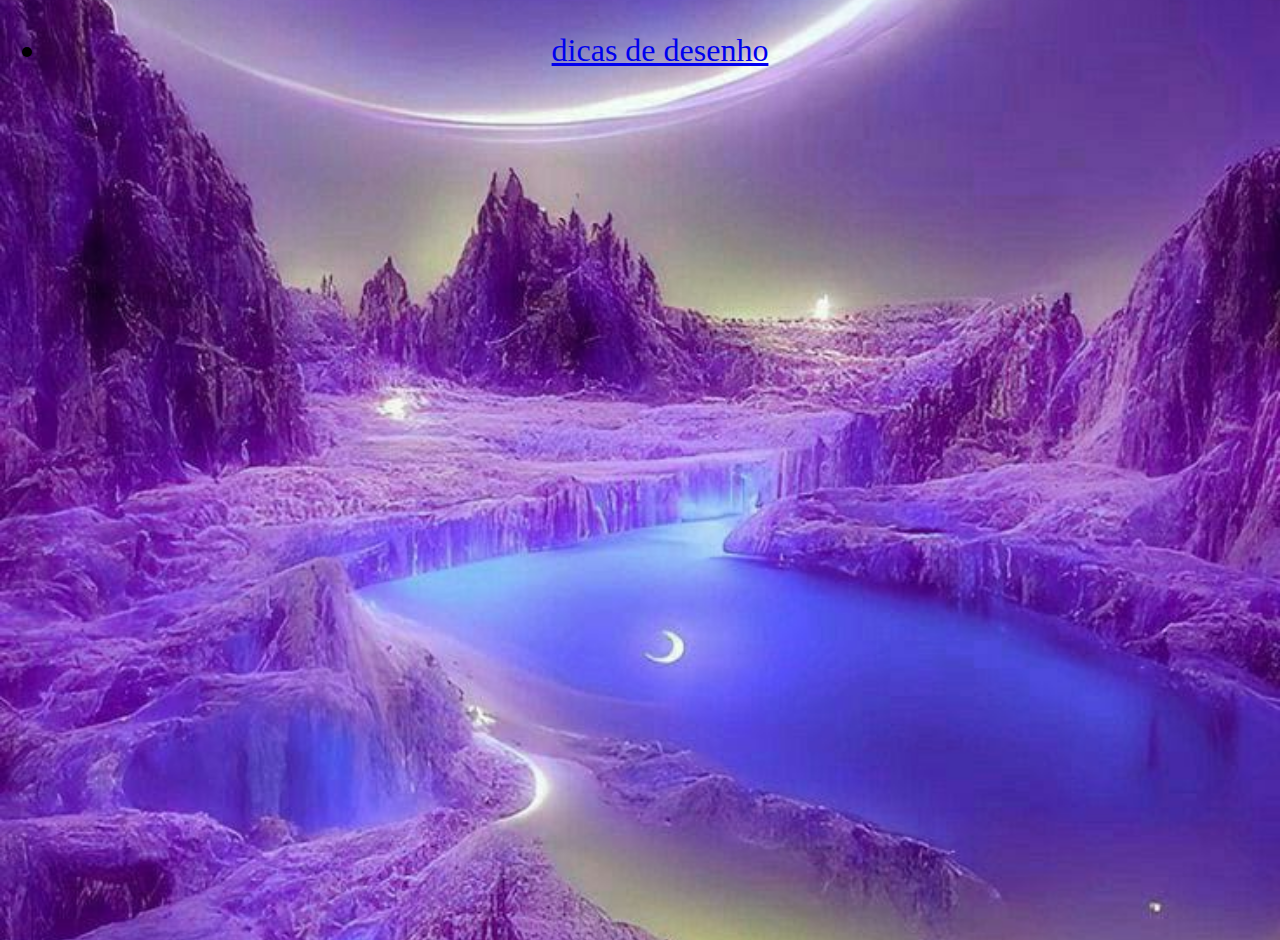
<file: index.html>
<!DOCTYPE html>
<html lang="en">
<head>
 <link rel="stylesheet" href="style.css">
    <meta charset="UTF-8">
    <meta http-equiv="X-UA-Compatible" content="IE=edge">
    <meta name="viewport" content="width=device-width>, initial-scale=1.0">
    <title>Document</title>
</head>
<body>
 <nav>
    <ul>
        <li>
            <a href="home.html">dicas de desenho</a>
        </li>
    </ul>
 </nav>   
</body>
</html>
</file>
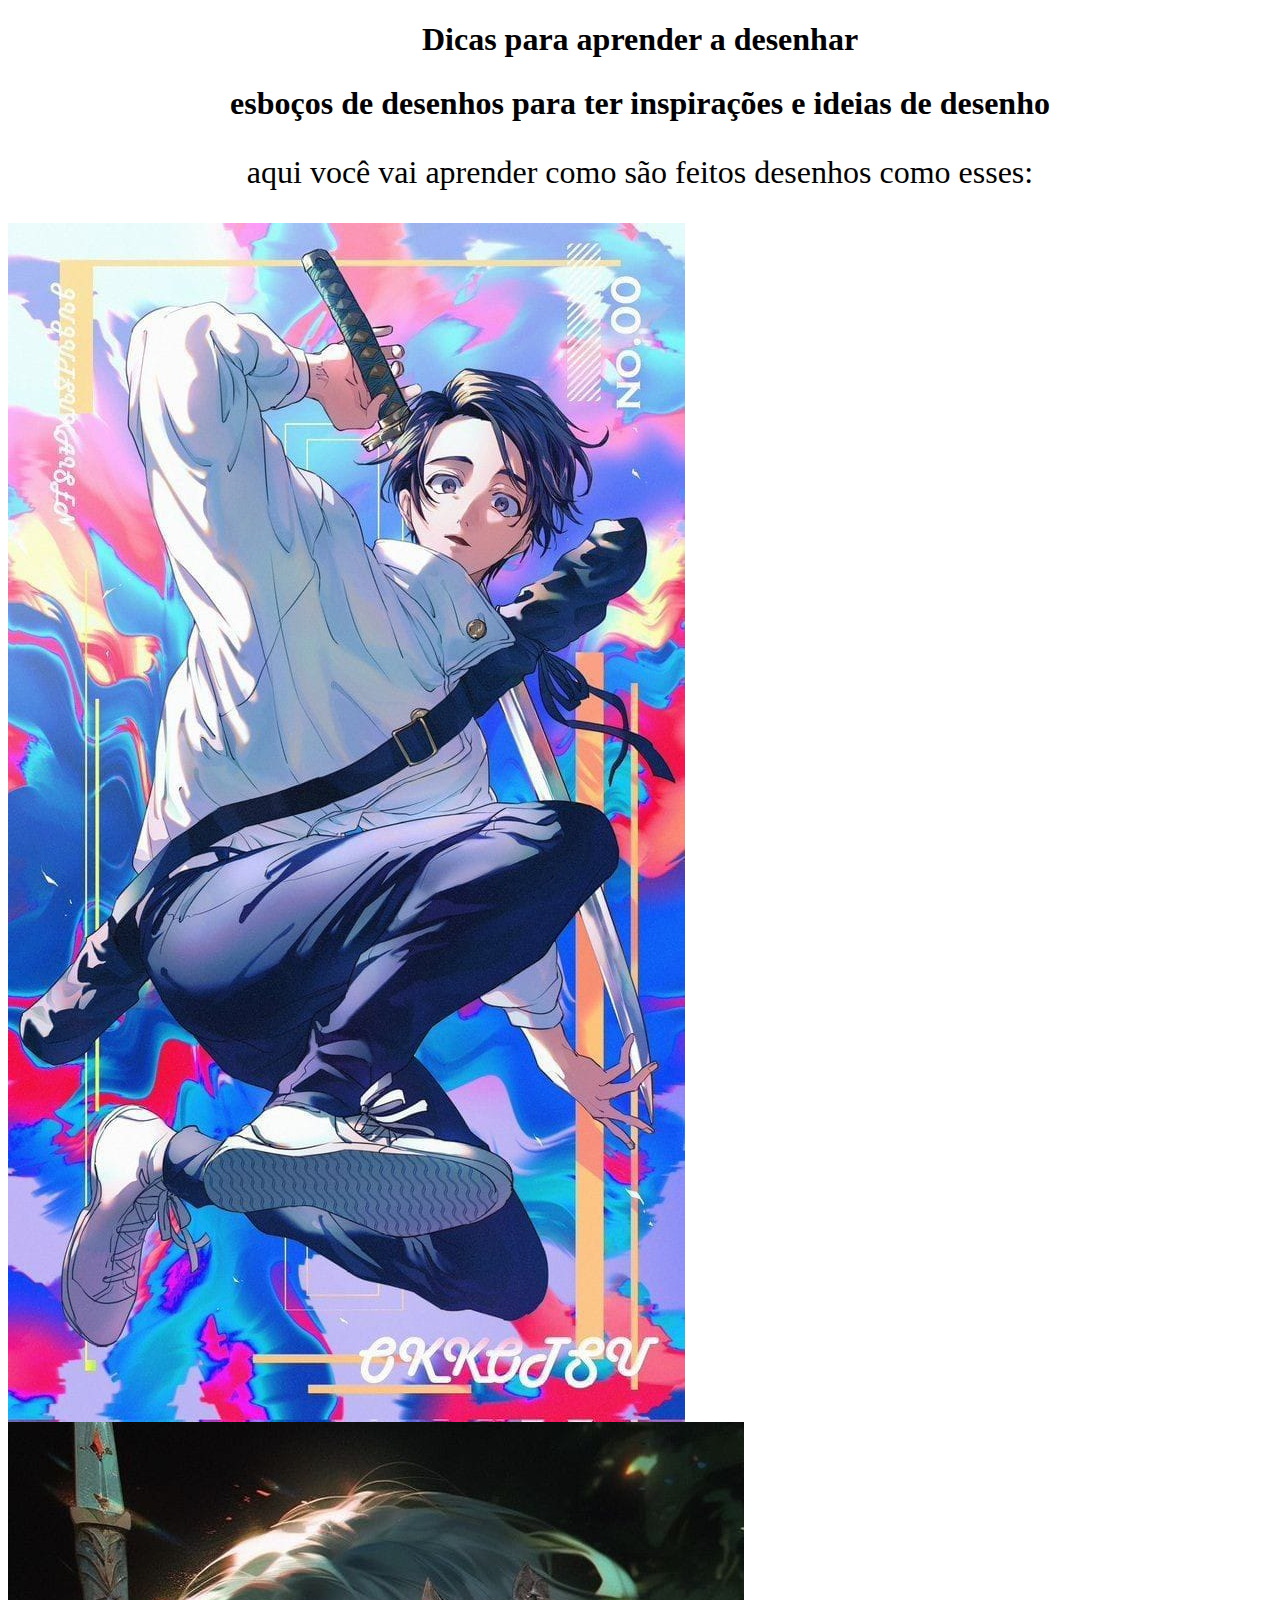
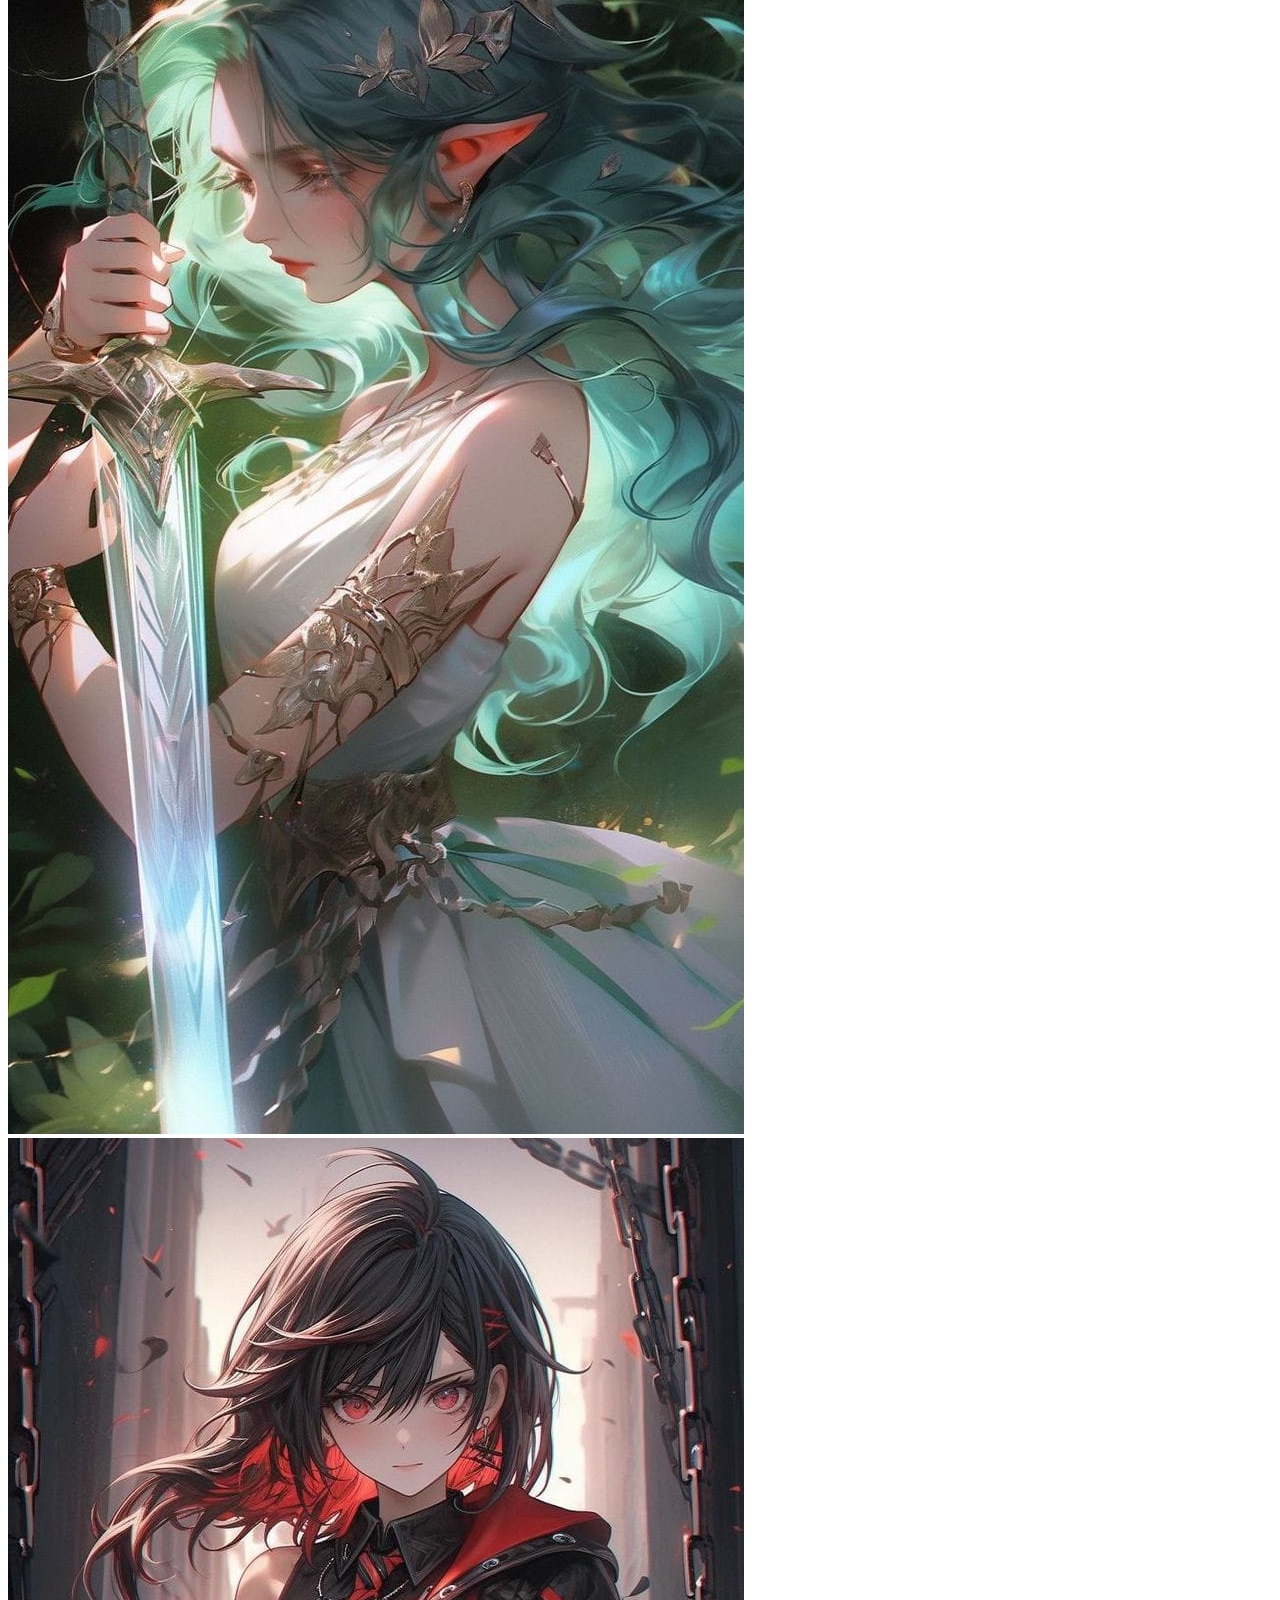
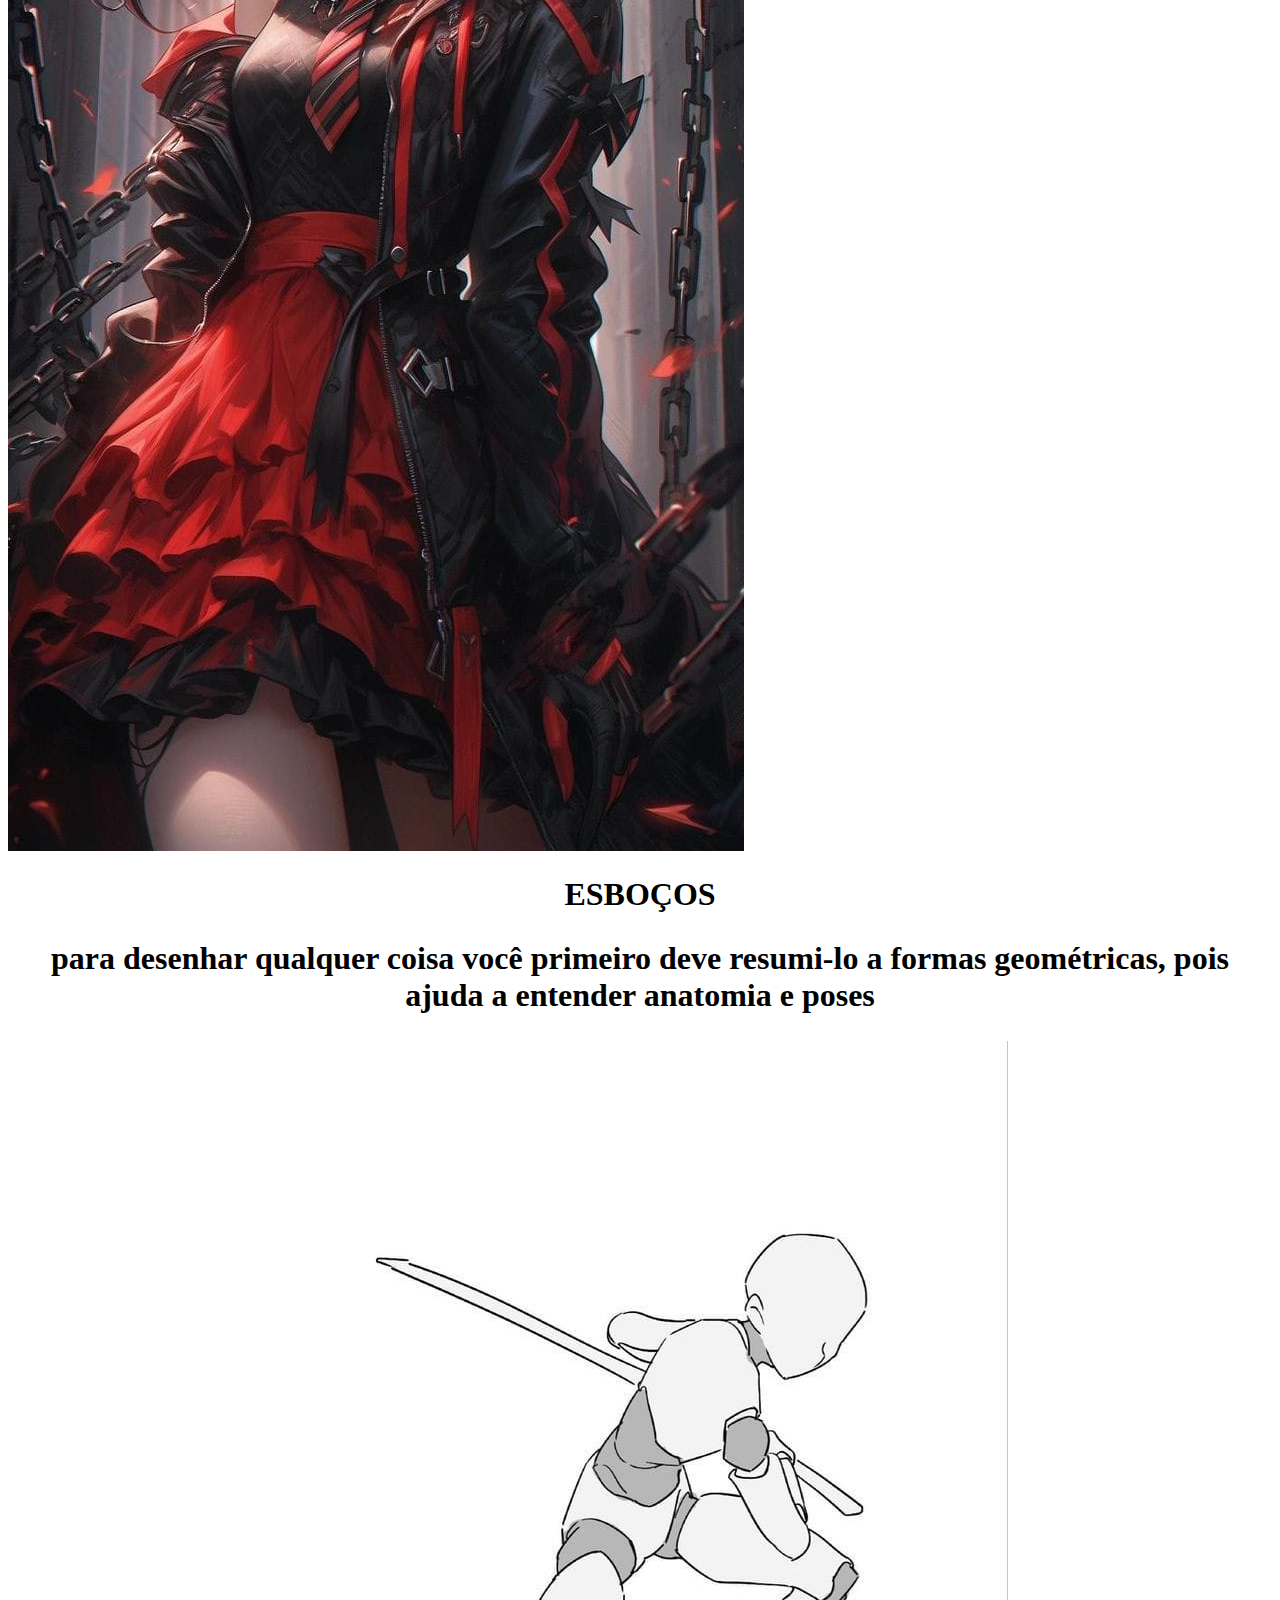
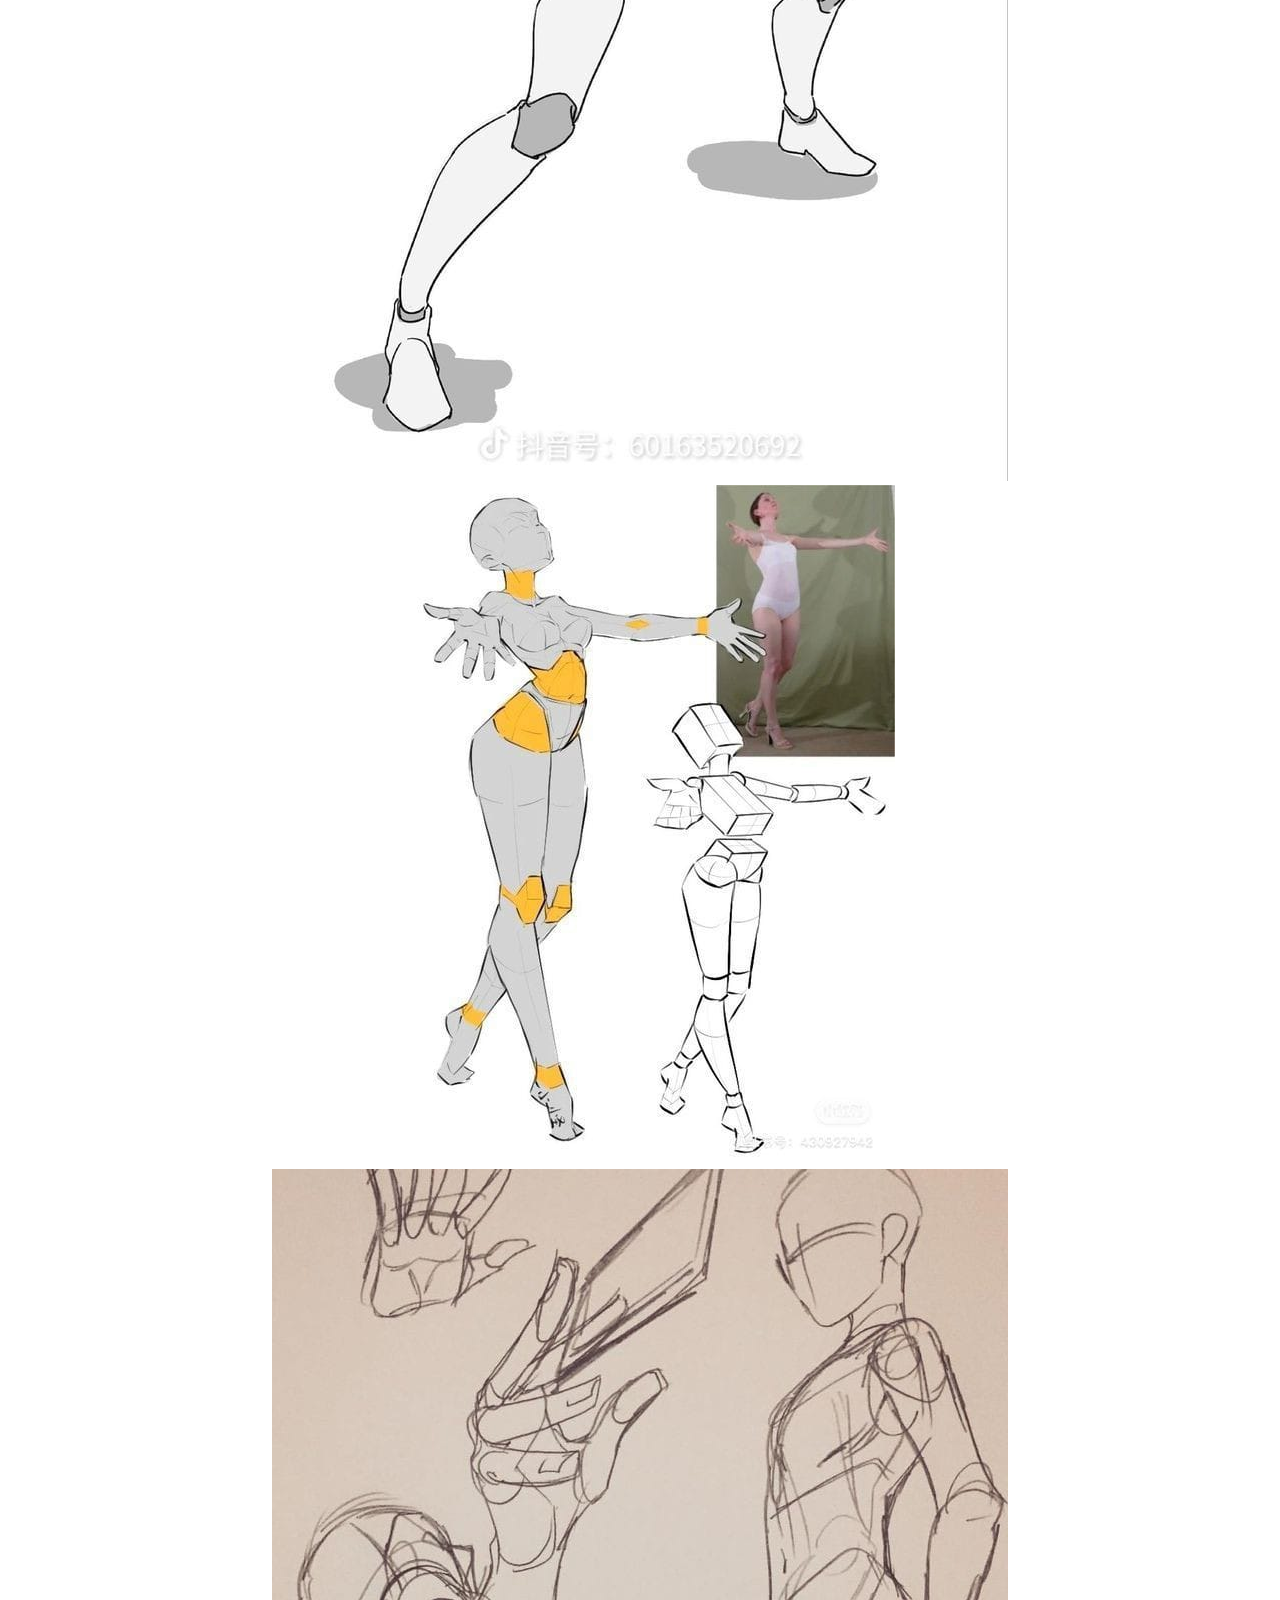
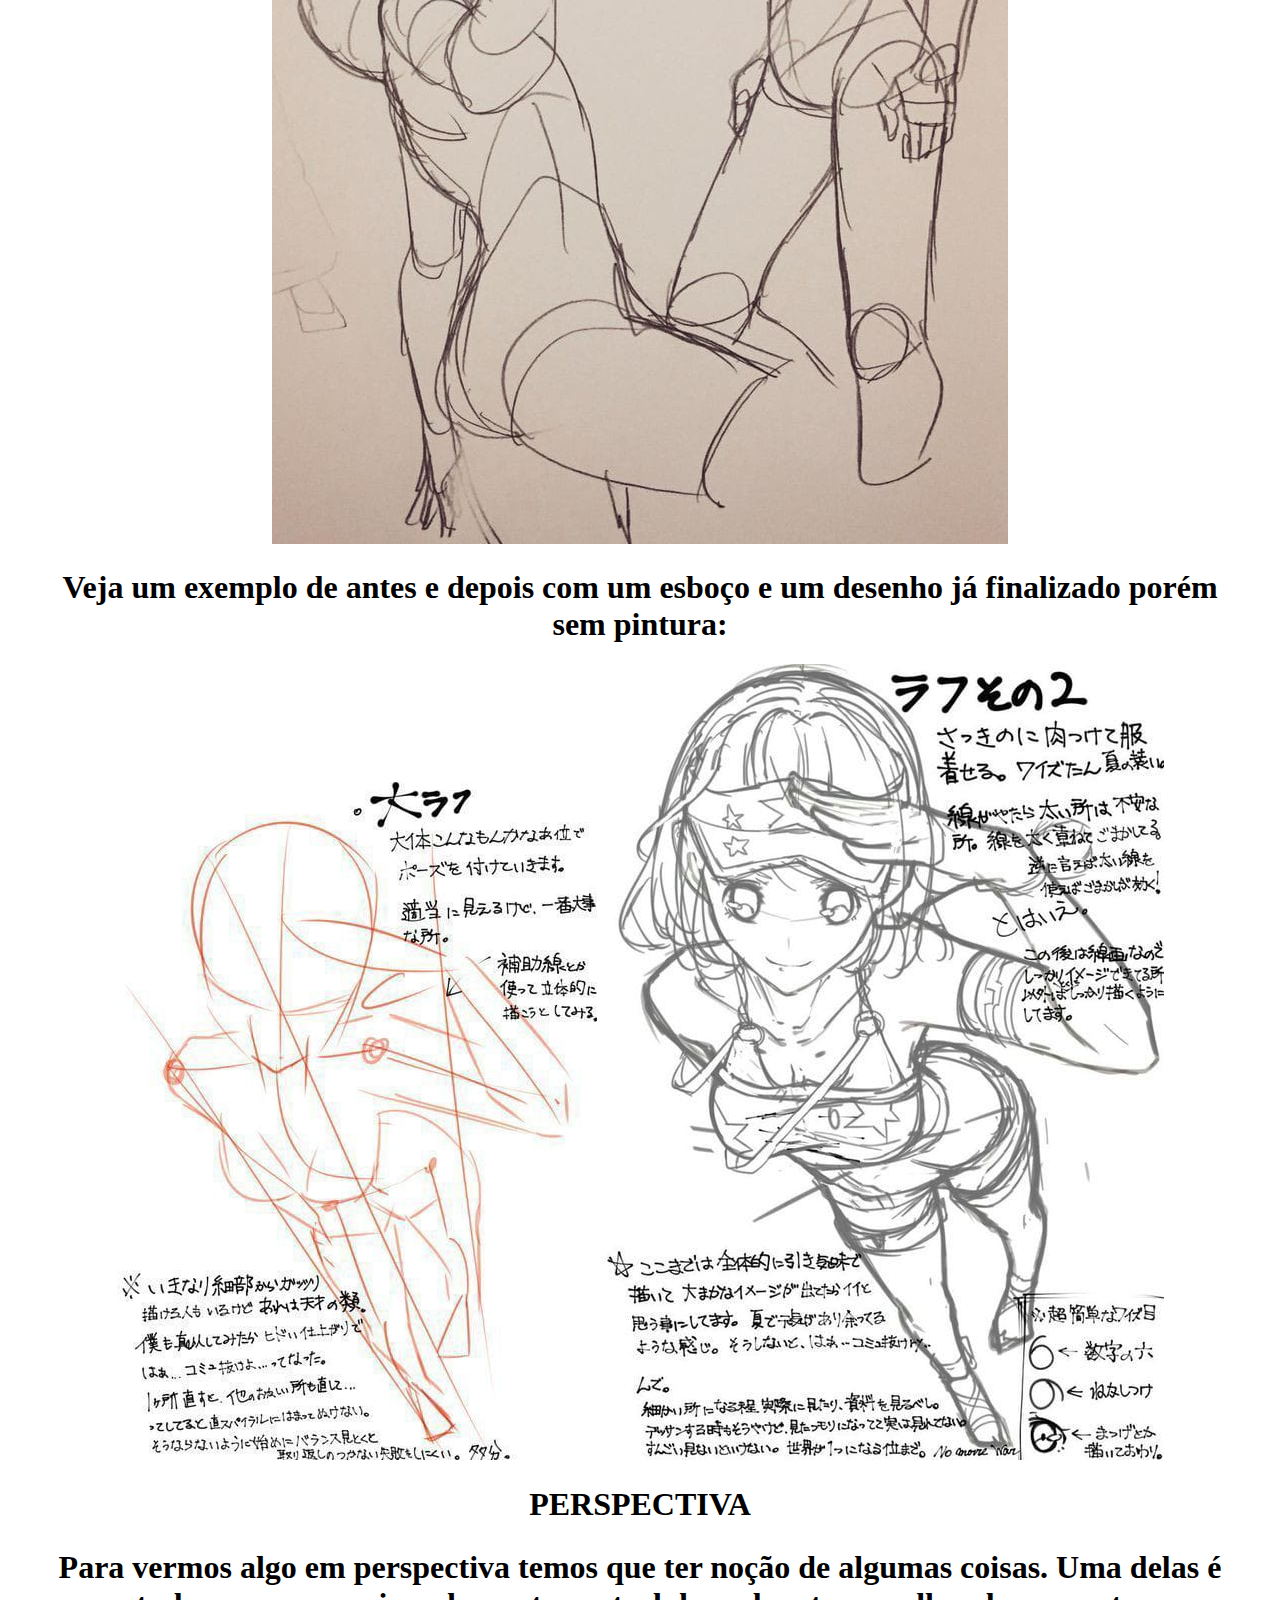
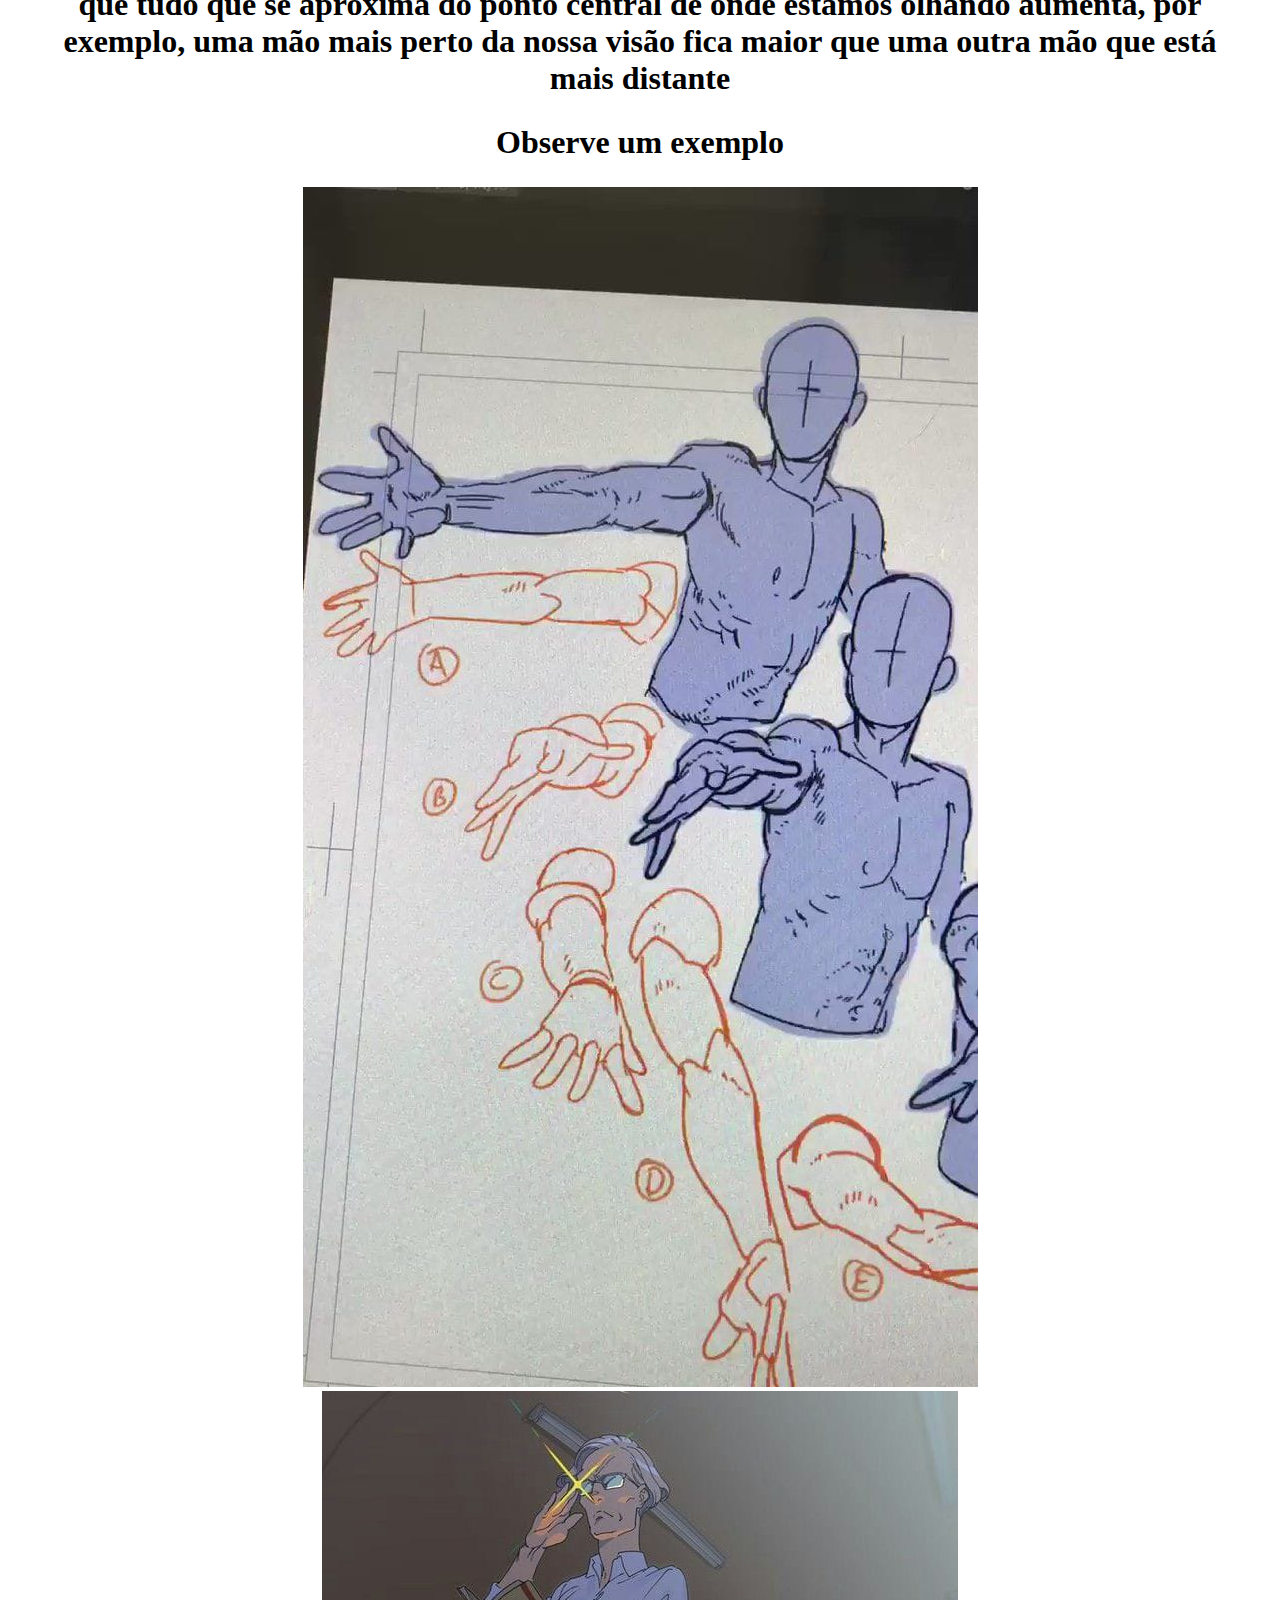
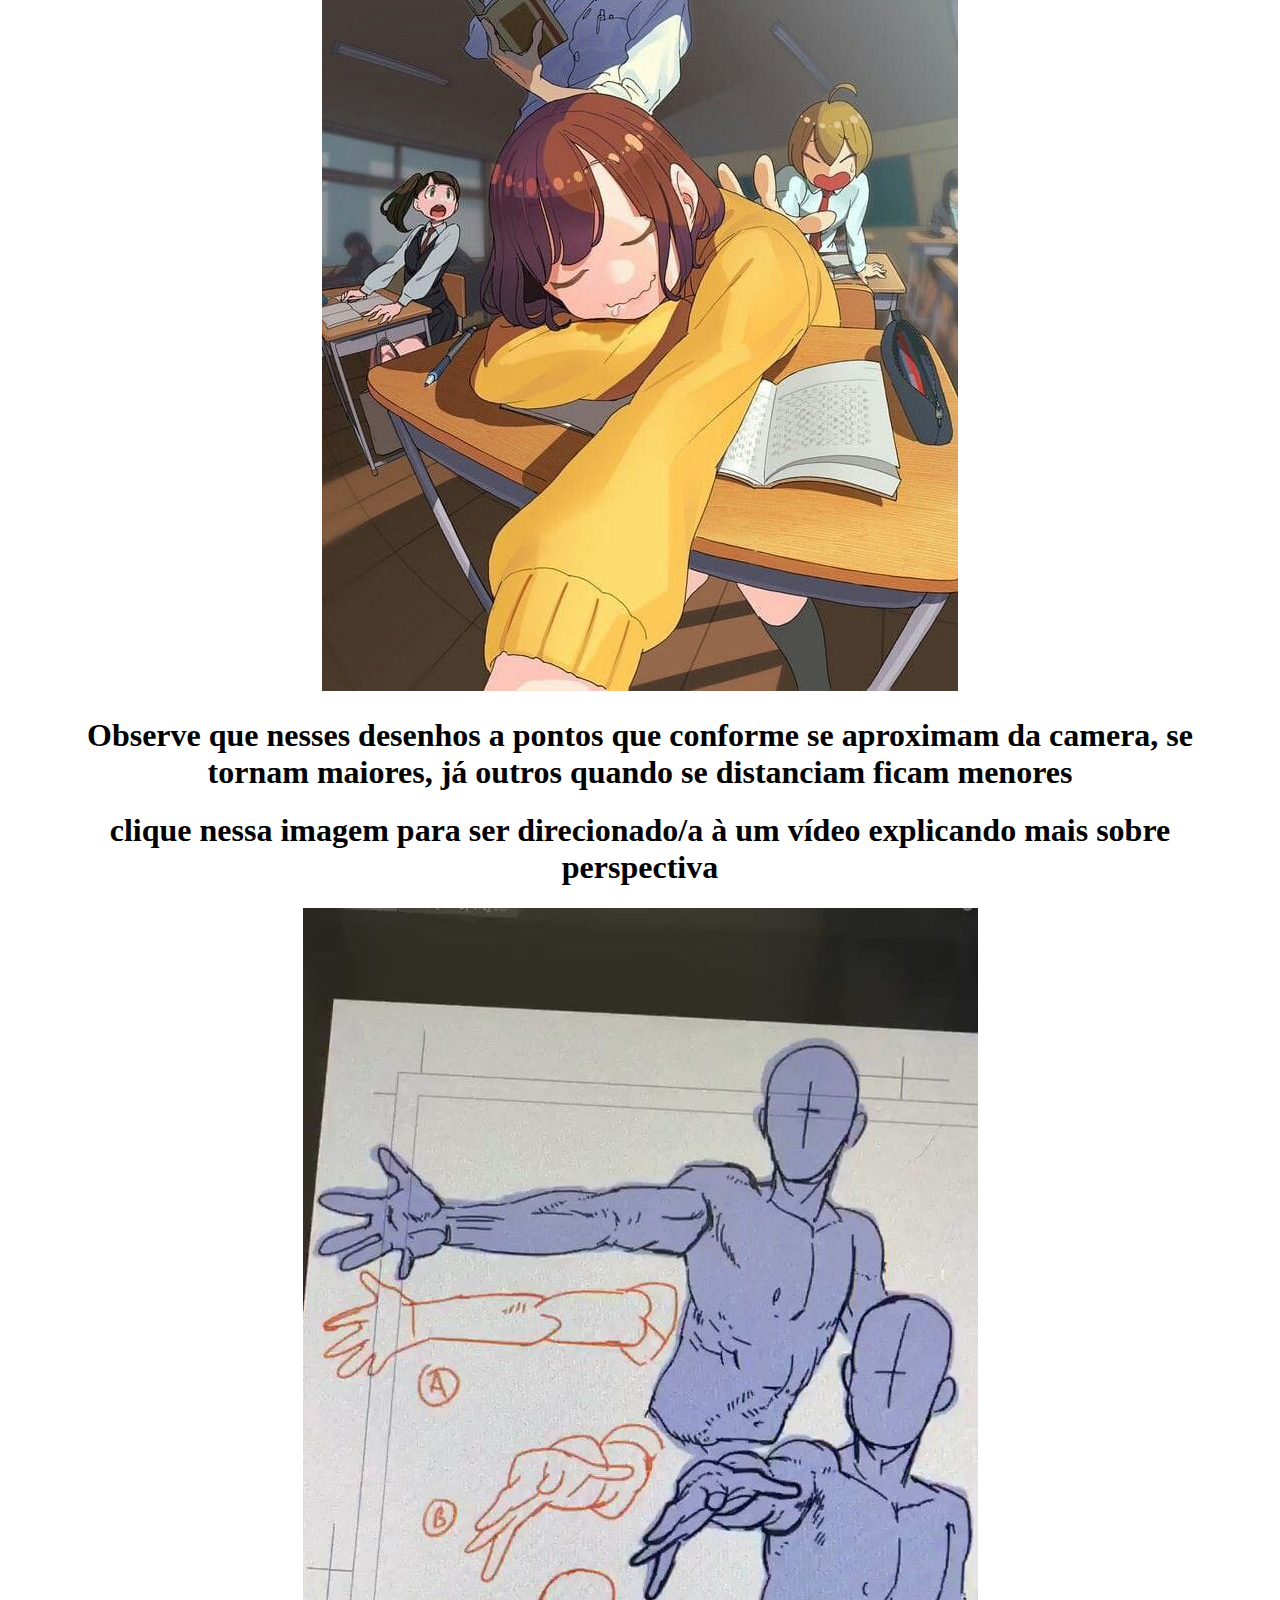
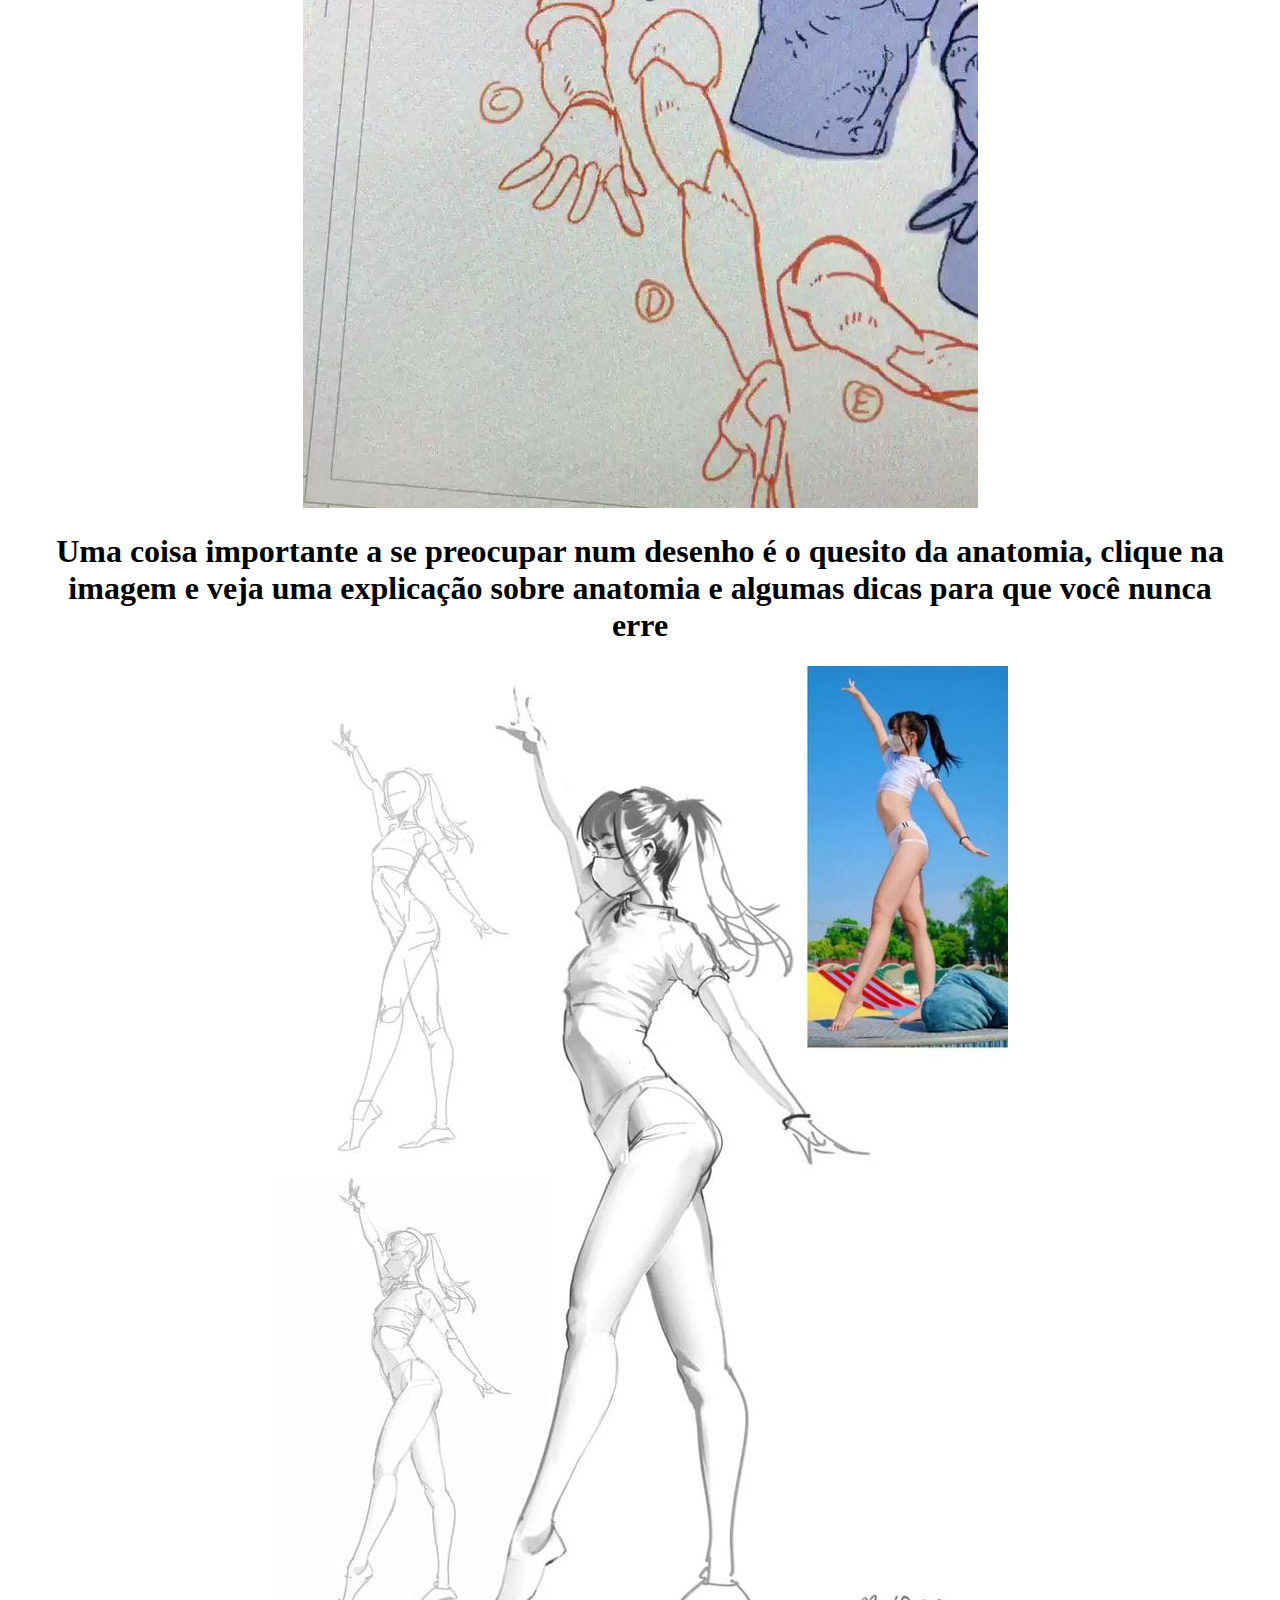
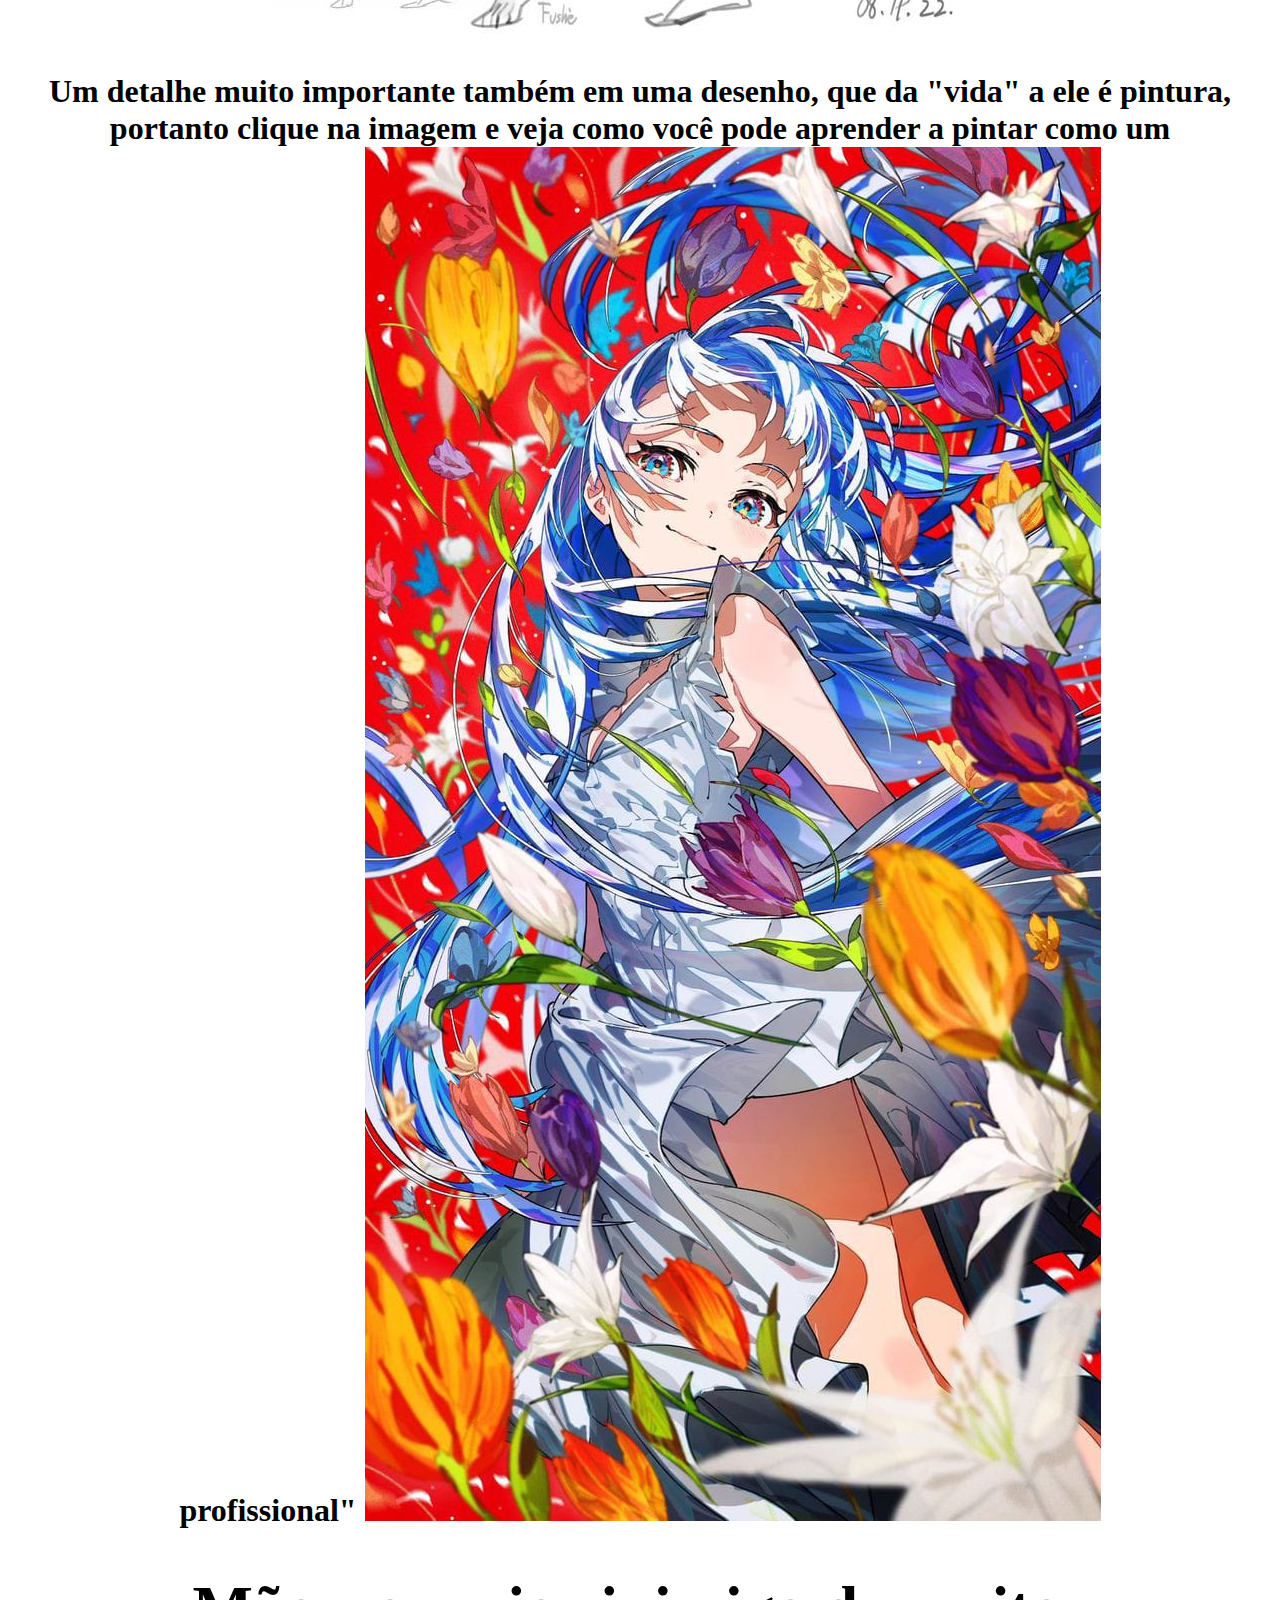
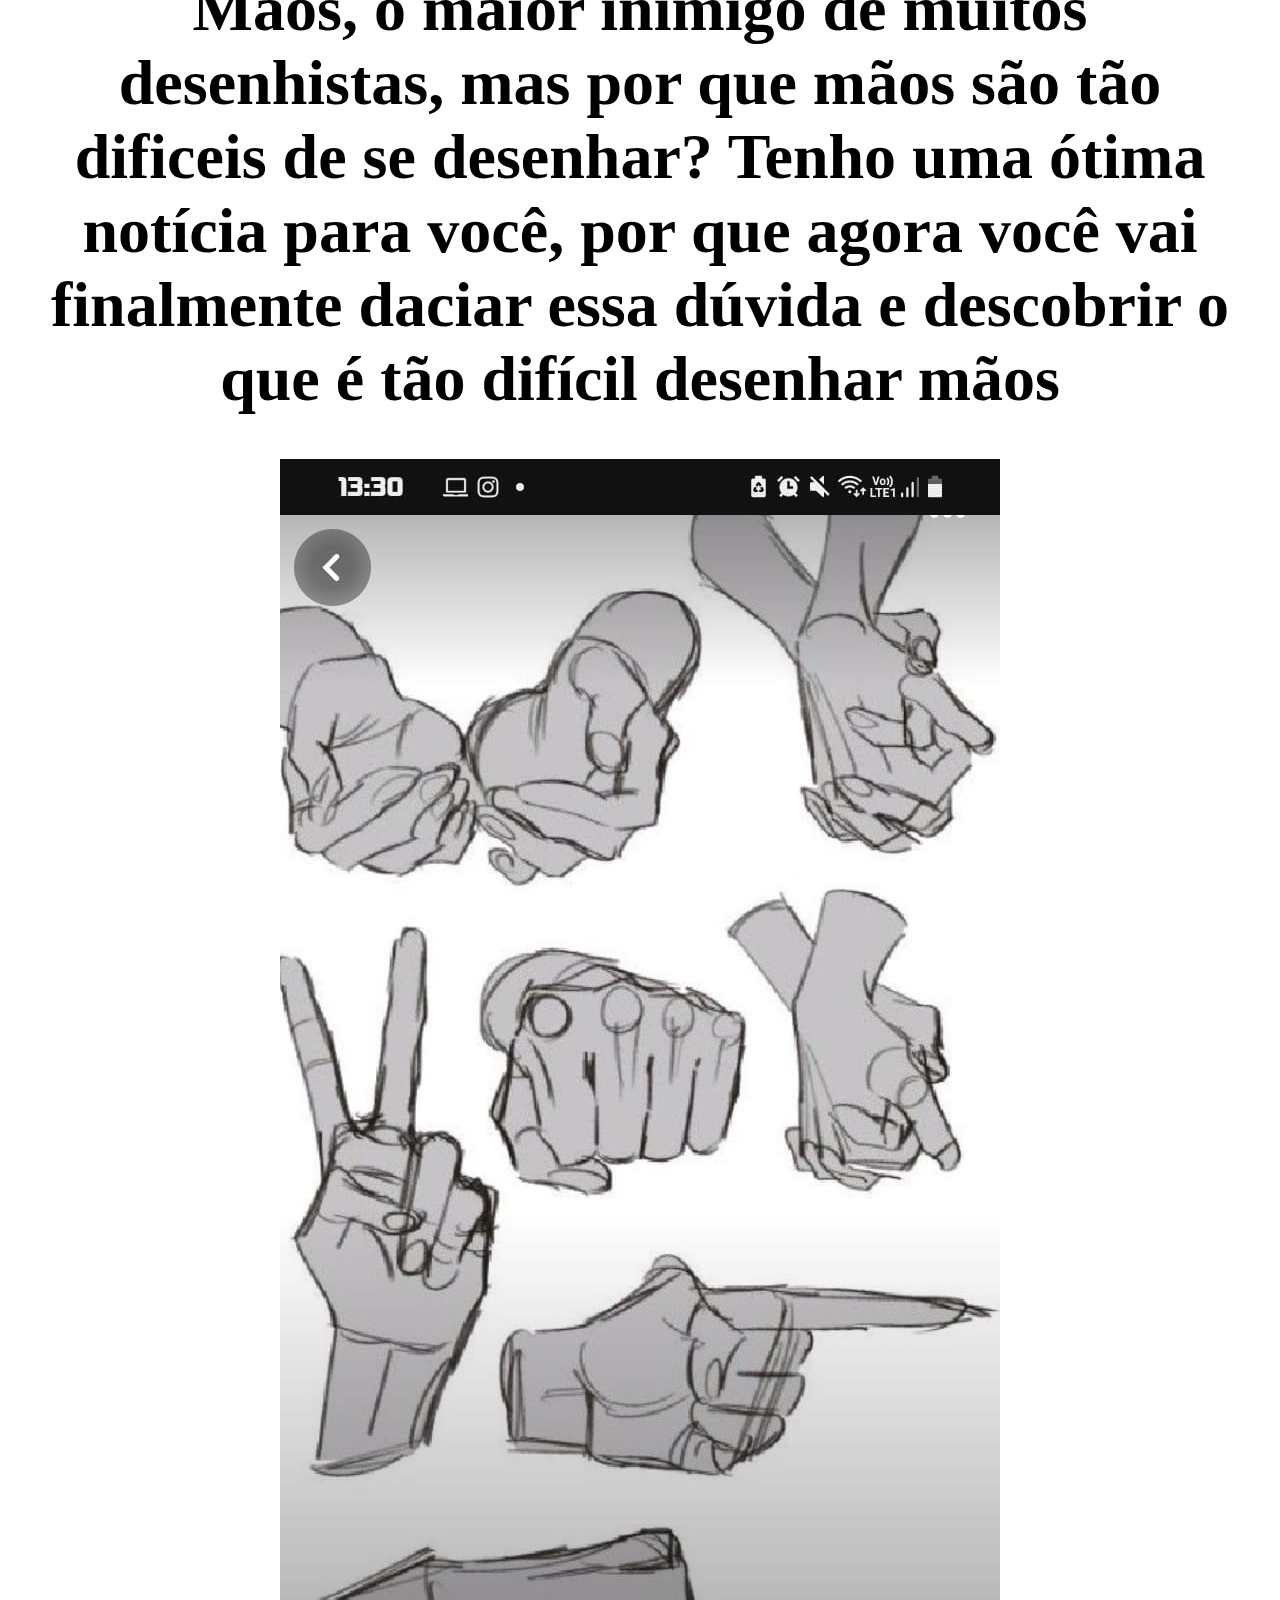
<file: home.html>
<!DOCTYPE html>
<html lang="pt-br">
  <head>
    <meta charset="utf-8" />
    <title>desenhos</title>
  </head>
  <body>
    <h1 style="text-align: center; font-size: 200%;">Dicas para aprender a desenhar</h1>
    <h2 style="text-align: center; font-size: 200%;">esboços de desenhos para ter inspirações e ideias de desenho</h2>
    <p style="text-align: center; font-size: 200%;"> aqui você vai aprender como são feitos desenhos como esses:</p>
    <img src="jonas.jpeg" style="float: left; width: 600;">
    <img src="elfa.jpeg" style="float: none; width: 625.5;">
    <img src="vermei.jpeg" style="float: none; width: 625.5;">
    <h1 style="text-align: center; font-size: 200%;"> ESBOÇOS</h1>
    <h2 style="text-align: center; font-size: 200%;"> para desenhar qualquer coisa você primeiro deve resumi-lo a formas geométricas, pois ajuda a entender anatomia e poses</h2>
    <figure style="text-align: center;">
    <img src="esboço1.jpeg" style="width: 687;">
    <img src="esboço2.jpeg" style="width: 600;">
    <img src="esboço3.jpeg" style="width: 488.5;">
    <h1 style="text-align: center; font-size: 200%;"> Veja um exemplo de antes e depois com um esboço e um desenho já finalizado porém sem pintura:</h1>
    <img src="esboço4.jpeg" style="float: none; width: auto;">
    <img src="desenho finalizado.jpeg" style="float: none; width: auto;">
    <h1 style="text-align: center; font-size: 200%;"> PERSPECTIVA</h1>
    <h2 style="text-align: center; font-size: 200%;"> Para vermos algo em perspectiva temos que ter noção de algumas coisas. Uma delas é que tudo que se aproxima do ponto central de onde estamos olhando aumenta, por exemplo, uma mão mais perto da nossa visão fica maior que uma outra mão que está mais distante</h2>
    <h2 style="text-align: center; font-size: 200%;"> Observe um exemplo</h2>
    <figure style="text-align: center;">
      <img src="perspectiva.jpeg">
      <img src="perspectiva2.jpeg">
    </figure>
    <h1 style="text-align: center; font-size: 200%;"> Observe que nesses desenhos a pontos que conforme se aproximam da camera, se tornam maiores, já outros quando se distanciam ficam menores</h1>
    <h1 style="text-align: center; font-size: 200%;">clique nessa imagem para ser direcionado/a à um vídeo explicando mais sobre perspectiva</h1>
    <a href="https://www.youtube.com/watch?v=K6DBjAWE10I">
      <img src="perspectiva.jpeg">
    </a>  
    <h1 style="text-align: center; font-size: 200%;"> Uma coisa importante a se preocupar num desenho é o quesito da anatomia, clique na imagem e veja uma explicação sobre anatomia e algumas dicas para que você nunca erre</h1>
    <a href="https://www.youtube.com/watch?v=r2IpyFx9REA">
      <img src="corpo.jpeg"> 
    </a>
    <h1 style="text-align: center; font-size: 200%;"> Um detalhe muito importante também em uma desenho, que da "vida" a ele é pintura, portanto clique na imagem e veja como você pode aprender a pintar como um profissional"<h/1>
    <a href="https://www.youtube.com/watch?v=RsJzIcJ0_cE">
    <img src="color.jpeg">
    </a>
    <h1 style="text-align: center; font-size: 200%;"> Mãos, o maior inimigo de muitos desenhistas, mas por que mãos são tão dificeis de se desenhar? Tenho uma ótima notícia para você, por que agora você vai finalmente daciar essa dúvida e descobrir o que é tão difícil desenhar mãos</h1>
    <a href="https://www.youtube.com/watch?v=YsBLmNrSx7g">
      <img src="moes.jpeg">
    </a>
<h1 style="text-align: center; font-size: 200%;"> Bom, agora que você tem um vasto conhecimento desse assunto comece a praticar, e lembre-se, a prática leva a perfeição, você ainda não aprendeu a desenhar porque viu pessoas desenhando e dando dicas, você tem que por essas  dicas em prática, então pratique!"</h1>
    <h1 style="text-align: right; font-size: 100%;"> TCHAU!</H1>  
  </body>
</html>
</file>
<file: style.css>
body{
    background-image:url(fundo.jpeg) ;    
    height: 100vh;
    background-size: cover;
    background-position: center;
    text-align: center;
    text-decoration: none;
    text-decoration-color: chartreuse;
    text-size-adjust: 500vh;
    font-size: 200%;
    }
</file>
